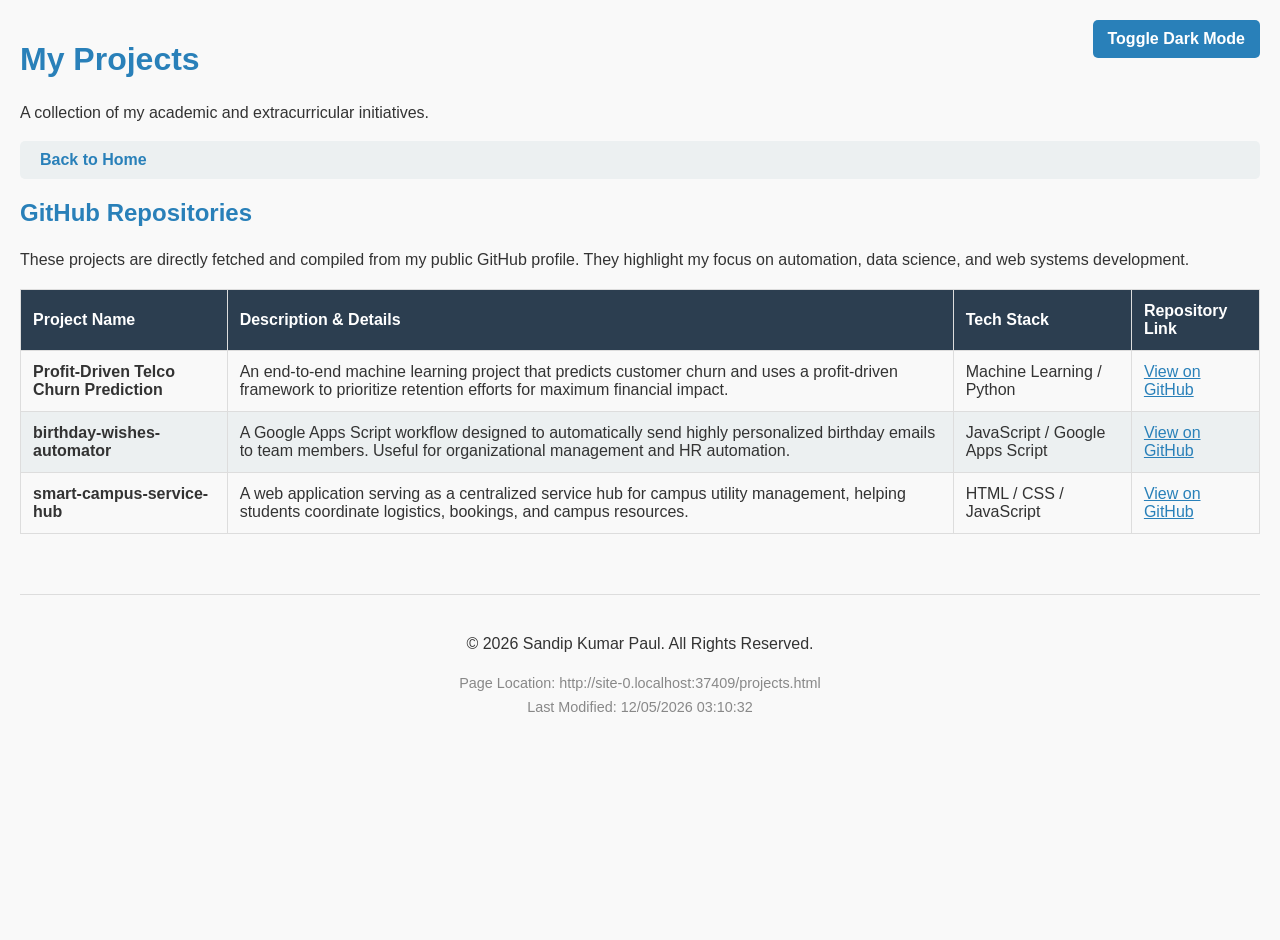
<file: projects.html>
<!DOCTYPE html PUBLIC "-//W3C//DTD XHTML 1.0 Strict//EN" 
    "http://www.w3.org/TR/xhtml1/DTD/xhtml1-strict.dtd">
<html xmlns="http://www.w3.org/1999/xhtml" xml:lang="en" lang="en">
<head>
    <meta http-equiv="Content-Type" content="text/html; charset=UTF-8" />
    <meta name="viewport" content="width=device-width, initial-scale=1.0" />
    <title>My Projects | Sandip Kumar Paul</title>
    <link rel="stylesheet" href="style.css" type="text/css" />
</head>
<body>
    <div>
        <input type="checkbox" id="theme-toggle" class="theme-toggle-checkbox" />
    <label for="theme-toggle" class="theme-toggle-label">Toggle Dark Mode</label>

    <div class="page-wrapper fade-in">
        <div id="header">
            <h1>My Projects</h1>
            <p>A collection of my academic and extracurricular initiatives.</p>
            
            <div id="nav">
                <ul>
                    <li><a href="index.html">Back to Home</a></li>
                </ul>
            </div>
        </div>

        <div id="main">
            <div class="section slide-up">
                <h2>GitHub Repositories</h2>
                <p>These projects are directly fetched and compiled from my public GitHub profile. They highlight my focus on automation, data science, and web systems development.</p>
                
                <div class="table-responsive">
                    <table>
                        <thead>
                            <tr>
                                <th>Project Name</th>
                                <th>Description &amp; Details</th>
                                <th>Tech Stack</th>
                                <th>Repository Link</th>
                            </tr>
                        </thead>
                        <tbody>
                            <tr>
                                <td><strong>Profit-Driven Telco Churn Prediction</strong></td>
                                <td>
                                    An end-to-end machine learning project that predicts customer churn and uses a profit-driven framework to prioritize retention efforts for maximum financial impact.
                                </td>
                                <td>Machine Learning / Python</td>
                                <td>
                                    <a href="https://github.com/sandipkumarpaul/Profit-Driven-Telco-Churn-Prediction">View on GitHub</a>
                                </td>
                            </tr>
                            <tr>
                                <td><strong>birthday-wishes-automator</strong></td>
                                <td>
                                    A Google Apps Script workflow designed to automatically send highly personalized birthday emails to team members. Useful for organizational management and HR automation.
                                </td>
                                <td>JavaScript / Google Apps Script</td>
                                <td>
                                    <a href="https://github.com/sandipkumarpaul/birthday-wishes-automator">View on GitHub</a>
                                </td>
                            </tr>
                            <tr>
                                <td><strong>smart-campus-service-hub</strong></td>
                                <td>
                                    A web application serving as a centralized service hub for campus utility management, helping students coordinate logistics, bookings, and campus resources.
                                </td>
                                <td>HTML / CSS / JavaScript</td>
                                <td>
                                    <a href="https://github.com/sandipkumarpaul/smart-campus-service-hub">View on GitHub</a>
                                </td>
                            </tr>
                        </tbody>
                    </table>
                </div>
            </div>
        </div>

        <div id="footer">
            <p>&copy; 2026 Sandip Kumar Paul. All Rights Reserved.</p>
            <p class="js-footer-info">
                Page Location: <span id="page-loc"></span><br />
                Last Modified: <span id="last-mod"></span>
            </p>
        </div>
    </div>
    </div>

    <script type="text/javascript">
        // <![CDATA[
        document.getElementById('page-loc').textContent = window.location.href;
        document.getElementById('last-mod').textContent = document.lastModified;
        // ]]>
    </script>
</body>
</html>
</file>
<file: style.css>
:root {
    --bg-color: #f9f9f9;
    --text-color: #333;
    --primary-color: #2980b9;
    --secondary-color: #ecf0f1;
    --table-header-bg: #2c3e50;
    --table-header-text: #fff;
    --border-color: #ddd;
    --hover-bg: #f1c40f;
}

.theme-toggle-checkbox:checked ~ .page-wrapper {
    --bg-color: #1a1a1a;
    --text-color: #e0e0e0;
    --primary-color: #3498db;
    --secondary-color: #333;
    --table-header-bg: #444;
    --table-header-text: #fff;
    --border-color: #555;
    --hover-bg: #b9770e;
}

body {
    font-family: Arial, sans-serif;
    margin: 0;
    padding: 0;
    background-color: var(--bg-color);
    transition: background-color 0.3s ease;
}

.page-wrapper {
    background-color: var(--bg-color);
    color: var(--text-color);
    min-height: 100vh;
    padding: 20px;
}

.theme-toggle-checkbox {
    display: none;
}
.theme-toggle-label {
    display: inline-block;
    padding: 10px 15px;
    background-color: var(--primary-color);
    color: #fff;
    cursor: pointer;
    border-radius: 5px;
    margin: 10px;
    font-weight: bold;
    position: fixed;
    top: 10px;
    right: 10px;
    z-index: 1000;
}

h1, h2, h3 {
    color: var(--primary-color);
}
p {
    line-height: 1.6;
}
blockquote {
    font-style: italic;
    border-left: 5px solid var(--primary-color);
    margin: 20px 0;
    padding-left: 15px;
    color: #7f8c8d;
}

#nav ul {
    list-style-type: none;
    padding: 0;
    background-color: var(--secondary-color);
    display: flex;
    flex-wrap: wrap;
    gap: 10px;
    padding: 10px;
    border-radius: 5px;
}
#nav ul li a {
    text-decoration: none;
    color: var(--primary-color);
    font-weight: bold;
    padding: 5px 10px;
    border-radius: 3px;
    transition: background-color 0.3s;
}
#nav ul li a:hover {
    background-color: var(--primary-color);
    color: #fff;
}

a {
    color: var(--primary-color);
}
a:hover {
    text-decoration: none;
}

.profile-img {
    width: 150px;
    height: 150px;
    border-radius: 50%;
    object-fit: cover;
    border: 3px solid var(--primary-color);
    display: block;
    margin-bottom: 15px;
}
.web-img {
    max-width: 100%;
    height: auto;
    border-radius: 8px;
    margin-bottom: 15px;
}

.table-responsive {
    overflow-x: auto;
}
table {
    width: 100%;
    border-collapse: collapse;
    margin-bottom: 20px;
}
th, td {
    border: 1px solid var(--border-color);
    padding: 12px;
    text-align: left;
}
th {
    background-color: var(--table-header-bg);
    color: var(--table-header-text);
}
tr:nth-child(even) {
    background-color: var(--secondary-color);
}
tr:hover {
    background-color: var(--hover-bg);
    color: #000;
}

input[type="text"], textarea {
    width: 100%;
    max-width: 400px;
    padding: 10px;
    border: 1px solid var(--border-color);
    border-radius: 4px;
    background-color: var(--bg-color);
    color: var(--text-color);
}
input[type="submit"] {
    background-color: var(--primary-color);
    color: #fff;
    padding: 10px 20px;
    border: none;
    border-radius: 4px;
    cursor: pointer;
    font-weight: bold;
}
input[type="submit"]:hover {
    opacity: 0.9;
}

#footer {
    text-align: center;
    margin-top: 40px;
    padding-top: 20px;
    border-top: 1px solid var(--border-color);
}
.js-footer-info {
    font-size: 0.9em;
    color: #888;
}

.fade-in {
    animation: fadeIn 1.2s ease-in-out;
}
.slide-up {
    animation: slideUp 1s ease-out;
}

@keyframes fadeIn {
    from { opacity: 0; }
    to { opacity: 1; }
}
@keyframes slideUp {
    from {
        opacity: 0;
        transform: translateY(30px);
    }
    to {
        opacity: 1;
        transform: translateY(0);
    }
}
</file>
